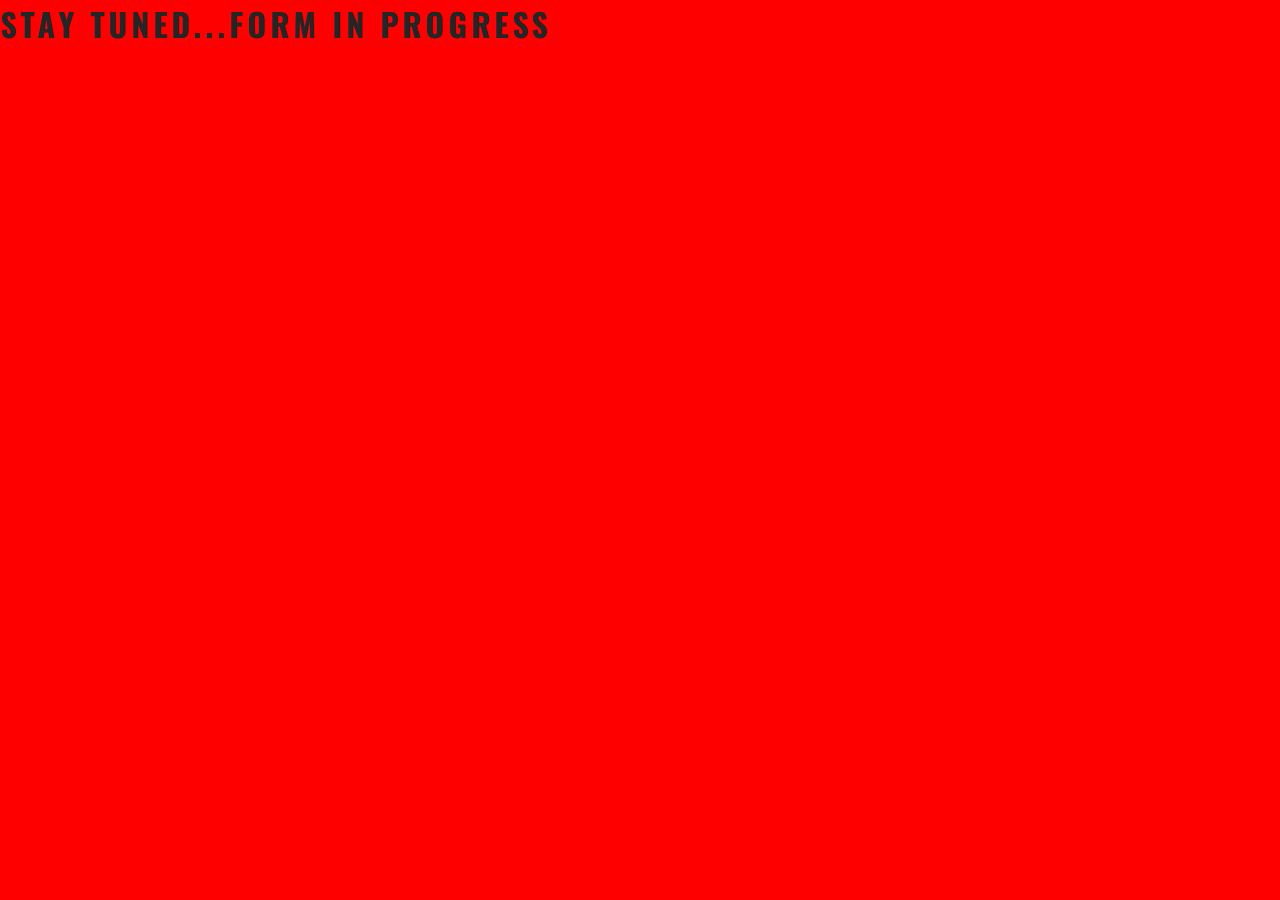
<file: signup.html>
<!DOCTYPE html>
<html lang="en">

<head>
    <meta charset="UTF-8">
    <meta http-equiv="X-UA-Compatible" content="IE=edge">
    <meta name="viewport" content="width=device-width, initial-scale=1.0">
    <meta name="description" content="Love Running club for runners in Dublin, Ireland">
    <meta name="keywords" content="love running, running club, Dublin, Ireland">

    <link rel="stylesheet" href="assets/css/style.css">
    <title>Love Running</title>
    <body style="background-color: red;">
        <h1>Stay tuned...form in progress</h1>

    </body>
</head>
</file>
<file: assets/css/style.css>
@import url('https://fonts.googleapis.com/css2?family=Lato:wght@300&family=Oswald&display=swap');

* {
    margin: 0;
    padding: 0;
    border: none;
}

body {
    font-family: Lato, sans-serif;
    font-weight: 300;
    color: #3a3a3a;
}   

/* headings and logo */

h1, h2 {
    font-family: Oswald, sans-serif;
    text-transform: uppercase;
    letter-spacing: 4px;
    color: #252525;
}

#logo {
    float: left;
    font-size: 280%;
    margin-left: 30px;
}

/* navigation links */

#menu {
    font-size: 110%;
    letter-spacing: 4px;
}

#menu, #logo {
    line-height: 75px;
}
#menu li {
    float: right;
    list-style-type: none;
    margin-right: 30px;
}

#menu a {
    text-decoration: none;
    color: inherit;
}

#menu a:hover {
    border-bottom: 1px solid #3a3a3a;
}

.active {
    border-bottom: 1px solid #3a3a3a;
}

/* hero image and cover text */

#hero-outer {
    height: 600px;
    width: 100%;
    overflow: hidden;

    position: relative;
}

#cover-text, #cover-text h2 {
    color: #fff;
}

#hero-image {
    height: 600px;
    width: 100%;
    background: url('../images/hero-image.webp') no-repeat center center;

    /* animates zoom effect on loading page */
    animation-name: hero-zoom;
    animation-duration: 5s;
    animation-fill-mode: forwards;
}

/* creates the level of zoom for the hero images */
@keyframes hero-zoom {
    from{ 
        transform: scale(1);

    }
    to{ 
        transform: scale(1.1);

    }
}

#cover-text {
    font-size: 130%;
    font-family: Oswald, sans-serif;
    text-transform: uppercase;
    letter-spacing: 4px;

    width: 300px;
    height: 200px;

    padding-top: 40px;
    padding-left: 10px;

    background-color: rgba(241, 109, 107, .7);

    bottom: 30px;
    right: 150px;

    position: absolute;
}

/* club ethos */

#club-ethos {
    height: 600px;
}

#left-about {
    padding-top: 30px;
    width: 33%;
    float: left;
}

#right-about {
    padding-top: 30px;
    width: 33%;
    float: right;
}

#center-about {
    width: 33%;
    margin: 0 auto;
}

hr {
    border-top: 1px solid #3a3a3a;
    width: 100%;
    margin: 5px 0;
}

.left-about-heading {
    width: 60%;
    float: right;
    line-height: 20px;
    clear: both;  
    margin-bottom: 50px;
}

.right-about-heading {
    width: 60%;
    float: left;
    line-height: 20px;
    clear: both;  
    margin-bottom: 50px;
}

.right-about-heading h2 {
    text-align: right;
}

.right-about-heading p {
    text-align: right;
}

#welcome {
    text-align: center;
    margin: 20px 0;
    font-size: 280%;
}

#circle-container {
    width: 300px;
    height: 300px;
    padding: 30px;
    border-style: solid;
    border-color: #ccc;
    border-width: 1px;
    border-radius: 50%;
    margin: 0 auto;
}

#circle-cover-bg {
    background: url('../images/ethos-center-image.jpg') no-repeat center center;
    height: 100%;
    border-radius: 50%;
}

/* event times */

#times {
    background-image: url('../images/dublin-city.webp');
    background-repeat: no-repeat;
    background-size: cover;
    background-position: center;
    width: 100%;
    overflow: hidden;
}

#times div {
    color: #fafafa;
    background-color: rgba(0, 0, 0, .6);
    width: 20%;
    height: 300px;
    float: left;
    padding: 30px 0 0 10px;
    text-align: center;
    border: 2px solid white;
    box-sizing: border-box;
}

#times h2 {	
    color: #fafafa;	
}

/* footer */

footer {
    height: 150px;
}

.social-networks {
    text-align: center;
}

.social-networks > li {
    display: inline;
}

.social-networks i {
    font-size: 160%;
    margin: 1%;
    padding: 5%;
    color: #3a3a3a;
}

/* gallery */

#photos {
    clear: both;
    line-height: 0;
    column-count: 4;
    column-gap: 0;
}

#photos > img {
    width: 100%;
}

/* Media queries */

/* For larger to medium screens size from 1200px wide and down */
@media screen and (max-width: 1200px) {
    #club-ethos {
        width: 65%;
        height: 1200px;
        margin: 0 auto;
    }
    
    #welcome {
        padding: 30px 0;
        margin: 0;
    }

    #left-about, #right-about {
        width: 100%;
        float: left;
        padding: 0;
    }

    #center-about {
        clear: both;
        width: 100%;
        float: left;
        padding: 0;
    }

    #times > div {
        width: 100%;
        clear: both;
        height: 150px;
        padding: 0;

    }

    hr {
        display: none;
    }
}

/* For medium screen sizes from 950px wide and down */
@media screen and (max-width: 950px) {
    #menu {
        clear: left;
        float: left;
        margin-left: 30px;
        margin-bottom: 20px;
        line-height: 25px;
    }

    #cover-text {
        left: 0;
    }

    #club-ethos {
        width: 90%;
        height: 1200px;
        margin: 0 auto;
    }

    .left-about-heading, .right-about-heading {
        width: inherit;
    }

    .left-about-heading h2, .right-about-heading h2 {
        width: 100%;
        text-align: center;
    }

    .left-about-heading p, .right-about-heading p {
        text-align: center;
        padding: 0 20px;
    }

    #photos {
        column-count: 3;
    }
}

/* for small screen sizes 800px and down */
@media screen and (max-width: 800px) {    
    #photos {
        column-count: 2;
    }
}
</file>
